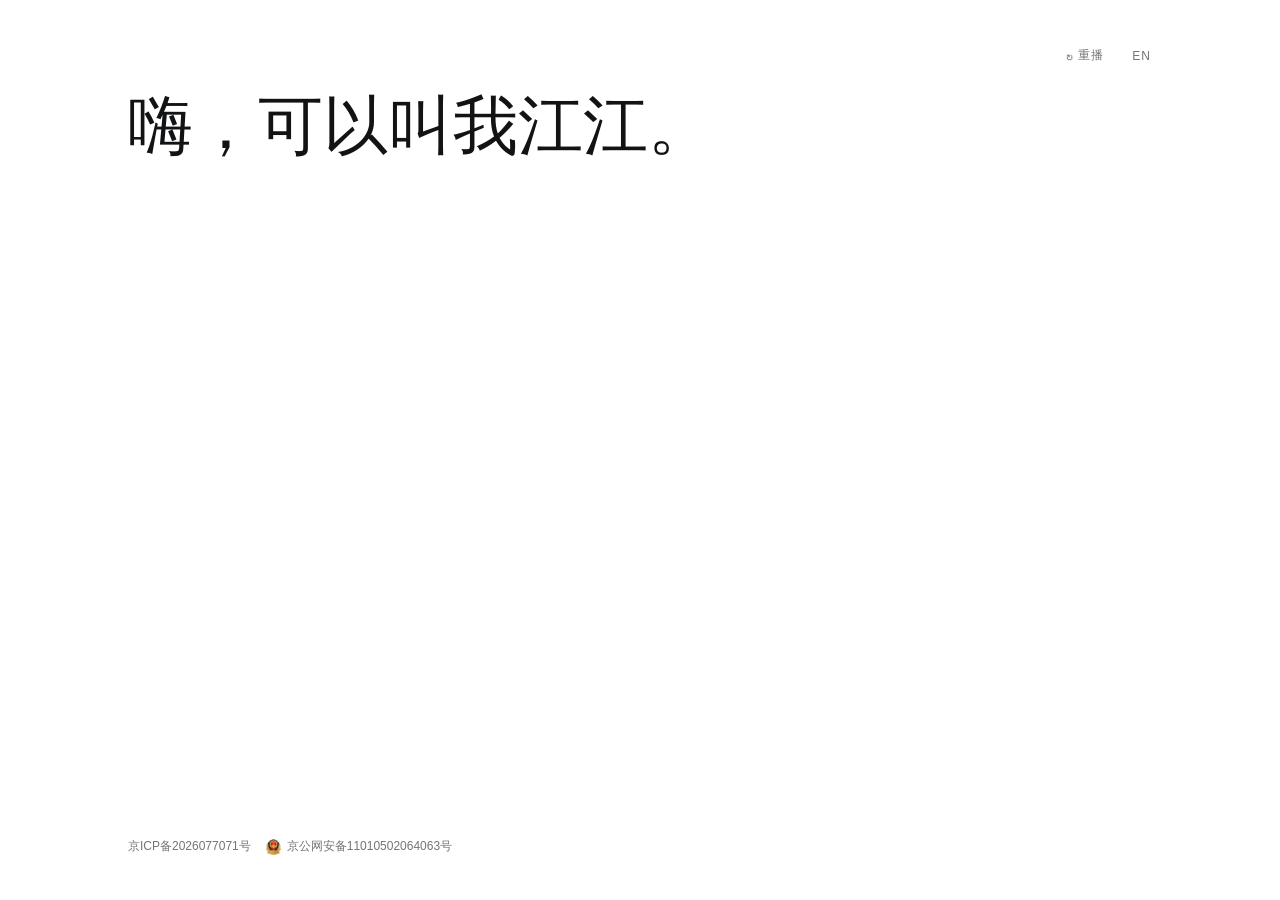
<file: index.html>
<!doctype html>
<!--
  江江 / JIANG-R98 个人主页
  单文件站点：样式、文案、双语和入场动画都在这里，无构建步骤。
  样式分区：1 变量 / 2 基础 / 3 顶栏 / 4 首屏与文案 / 5 入场状态 / 6 页脚 / 7 减少动态
  改文案改 data-zh / data-en；改渐变改 --sweep-gradient；改节奏看 playIntro() 和 .hero-title 的 transition。
-->
<html lang="zh-CN">
<head>
  <meta charset="utf-8">
  <meta name="viewport" content="width=device-width, initial-scale=1">
  <meta name="color-scheme" content="light dark">
  <meta name="theme-color" content="#ffffff" media="(prefers-color-scheme: light)">
  <meta name="theme-color" content="#0f1011" media="(prefers-color-scheme: dark)">
  <title>Jiang Jiang Jiang</title>
  <meta name="description" content="网站建设中，没有方向，没有想法，不用期待。">
  <link rel="canonical" href="https://starvoid.top/">
  <script>
    if (!window.matchMedia('(prefers-reduced-motion: reduce)').matches) {
      document.documentElement.classList.add('intro');
    }
  </script>
  <link rel="icon" href="data:image/svg+xml,%3Csvg xmlns='http://www.w3.org/2000/svg' viewBox='0 0 64 64'%3E%3Crect width='64' height='64' rx='14' fill='%23121314'/%3E%3Ctext x='32' y='45' font-family='sans-serif' font-size='36' text-anchor='middle' fill='%23ffffff'%3E%E6%B1%9F%3C/text%3E%3C/svg%3E">
  <style>
    /* =========================================================
       1. 设计变量
       ========================================================= */
    :root {
      --bg: #fff;
      --fg: #121314;
      --muted: rgba(30, 30, 30, 0.62);
      /* 跑马灯渐变：文字主体保持墨色，只有一条窄彩带扫过。 */
      --sweep-gradient: linear-gradient(
        100deg,
        var(--fg) 0%,
        var(--fg) 42%,
        rgba(122, 90, 255, 0.95) 46%,
        rgba(0, 176, 255, 0.92) 48.5%,
        rgba(0, 206, 158, 0.92) 51%,
        rgba(255, 72, 158, 0.95) 54%,
        var(--fg) 58%,
        var(--fg) 100%
      );
    }

    @media (prefers-color-scheme: dark) {
      :root {
        --bg: #0f1011;
        --fg: #ececec;
        --muted: rgba(236, 236, 236, 0.56);
        --sweep-gradient: linear-gradient(
          100deg,
          var(--fg) 0%,
          var(--fg) 42%,
          rgba(174, 152, 255, 0.98) 46%,
          rgba(104, 204, 255, 0.95) 48.5%,
          rgba(80, 240, 196, 0.94) 51%,
          rgba(255, 146, 206, 0.98) 54%,
          var(--fg) 58%,
          var(--fg) 100%
        );
      }
    }

    /* =========================================================
       2. 页面基础
       ========================================================= */
    *,
    *::before,
    *::after {
      box-sizing: border-box;
    }

    html {
      color-scheme: light dark;
    }

    body {
      display: flex;
      flex-direction: column;
      min-height: 100vh;
      min-height: 100svh;
      margin: 0;
      padding: 5vh 10vw;
      background: var(--bg);
      color: var(--fg);
      font-family: -apple-system, BlinkMacSystemFont, "Segoe UI", Roboto, "Helvetica Neue",
        "PingFang SC", "Hiragino Sans GB", "Microsoft YaHei", sans-serif;
      font-size: clamp(15px, calc(10px + 0.33vw), 17px);
      line-height: 1.4;
      -webkit-font-smoothing: antialiased;
    }

    /* =========================================================
       3. 顶栏控制
       ========================================================= */
    .topbar {
      display: flex;
      justify-content: flex-end;
      margin-bottom: clamp(1rem, 3vh, 1.6rem);
    }

    .controls {
      display: flex;
      align-items: center;
      gap: clamp(0.85rem, 1.8vw, 1.3rem);
    }

    .ctl {
      padding: 0.2em 0.1em;
      border: 0;
      background: transparent;
      color: var(--muted);
      font-family: inherit;
      font-size: 12px;
      letter-spacing: 0.08em;
      cursor: pointer;
    }

    .ctl:hover {
      color: var(--fg);
      text-decoration: underline;
      text-underline-offset: 0.22em;
    }

    .lang {
      min-width: 2.2em;
      text-align: right;
    }

    .replay {
      display: inline-flex;
      align-items: center;
      gap: 0.32em;
    }

    .replay-icon {
      font-size: 1.2em;
      line-height: 1;
    }

    /* =========================================================
       4. 首屏与文案
       ========================================================= */
    main {
      flex: 1;
    }

    .hero-title {
      display: inline-block;
      min-height: 1.05em;
      margin: 0 0 0.7em;
      font-size: clamp(3rem, 9vw, 5.2em);
      font-weight: 500;
      line-height: 1.05;
      /* 名字放大用较慢的过渡，和第二阶段文案错开。 */
      transition: font-size 950ms cubic-bezier(0.33, 0.75, 0.3, 1);
    }

    .message {
      max-width: 28em;
      margin: 0 0 1.1em;
      font-size: 1.75em;
      font-weight: 300;
      line-height: 1.55;
    }

    .line {
      display: flex;
      align-items: center;
      min-height: 1.55em;
    }

    .emoji {
      flex: none;
      width: 1.3em;
      margin-right: 0.32em;
      font-weight: 400;
      line-height: 1;
      text-align: left;
    }

    .gh-row {
      margin: 1.4em 0 0;
      font-size: 1em;
      font-weight: 400;
    }

    .gh {
      display: inline-flex;
      align-items: center;
      gap: 0.45em;
      color: inherit;
      text-decoration: none;
    }

    .gh svg {
      flex: none;
    }

    .gh:hover {
      text-decoration: underline;
      text-underline-offset: 0.22em;
    }

    .gh-arrow {
      opacity: 0.55;
      transition: transform 200ms ease, opacity 200ms ease;
    }

    .gh:hover .gh-arrow {
      opacity: 1;
      transform: translate(2px, -2px);
    }

    a:focus-visible,
    button:focus-visible {
      outline: 1px solid currentColor;
      outline-offset: 3px;
    }

    /* =========================================================
       5. 入场动画状态
       ---------------------------------------------------------
       html.intro  入场进行中：文案隐藏，欢迎语只显示名字
       html.intro.grow  第二阶段：欢迎语收起，名字放大，文案浮现
       ========================================================= */
    html.intro .hero-title {
      font-size: min(clamp(3rem, 9vw, 5.2em), 8.7vw, 4.3em);
    }

    html.intro.grow .hero-title {
      font-size: clamp(3rem, 9vw, 5.2em);
    }

    /* 下方文案等欢迎语结束再出现。 */
    html.intro .line,
    html.intro .gh-row {
      opacity: 0;
      visibility: hidden;
    }

    .greeting,
    .period {
      display: none;
    }

    html.intro .greeting,
    html.intro .period {
      display: inline-block;
      overflow: hidden;
      white-space: nowrap;
      vertical-align: bottom;
    }

    .ch,
    .name {
      display: inline-block;
      vertical-align: bottom;
    }

    .ch {
      white-space: pre;
    }

    /* 把渐变绘制盒上下各扩 0.18em，字形不会缺一截；
       等量负外边距让文字基线保持不变。 */
    .ch,
    .name,
    .line [data-zh],
    .gh-label {
      padding-block: 0.18em;
      margin-block: -0.18em;
    }

    /* =========================================================
       6. 页脚（备案信息必须保持一行）
       ========================================================= */
    footer {
      display: flex;
      flex-wrap: nowrap;
      align-items: center;
      gap: clamp(0.55rem, 1.2vw, 1.2rem);
      width: 100%;
      max-width: 44.8em;
      margin-top: 3rem;
      color: var(--muted);
      font-size: clamp(8.5px, 2.5vw, 12px);
    }

    footer a {
      display: inline-flex;
      align-items: center;
      color: inherit;
      font-size: inherit;
      white-space: nowrap;
      text-decoration: none;
    }

    footer a:hover {
      text-decoration: underline;
      text-underline-offset: 0.2em;
    }

    footer img {
      width: 15px;
      height: 16px;
      margin-right: 0.35rem;
    }

    /* =========================================================
       7. 减少动态效果
       ========================================================= */
    @media (prefers-reduced-motion: reduce) {
      .gh-arrow {
        transition: none;
      }
    }
  </style>
</head>
<body>
  <header class="topbar">
    <div class="controls">
      <button class="ctl replay" id="replay" type="button" aria-label="重新播放入场动画">
        <span class="replay-icon" aria-hidden="true">&#8635;</span><span data-zh="重播" data-en="Replay">重播</span>
      </button>
      <button class="ctl lang" id="lang" type="button" aria-label="Switch to English">EN</button>
    </div>
  </header>

  <main class="copy" id="copy">
    <!-- 首屏：入场波浪结束后只保留名字 -->
    <h1 class="hero-title"><span class="greeting" data-zh="嗨，可以叫我" data-en="Hi, call me&#160;">嗨，可以叫我</span><span class="name" data-zh="江江" data-en="Jiang">江江</span><span class="period" data-zh="。" data-en=".">。</span></h1>

    <!-- 四行文案与 GitHub：入场第二阶段依次浮现 -->
    <p class="message">
      <span class="line"><span class="emoji" aria-hidden="true">🚧</span><span data-zh="网站建设中" data-en="Under construction">网站建设中</span></span>
      <span class="line"><span class="emoji" aria-hidden="true">🧭</span><span data-zh="没有方向" data-en="No direction">没有方向</span></span>
      <span class="line"><span class="emoji" aria-hidden="true">💭</span><span data-zh="没有想法" data-en="No ideas">没有想法</span></span>
      <span class="line"><span class="emoji" aria-hidden="true">🤪</span><span data-zh="不用期待" data-en="No expectations">不用期待</span></span>
    </p>
    <p class="gh-row">
      <a class="gh" href="https://github.com/JIANG-R98" target="_blank" rel="noopener noreferrer">
        <svg viewBox="0 0 16 16" width="16" height="16" aria-hidden="true" focusable="false"><path fill="currentColor" d="M8 0C3.58 0 0 3.58 0 8c0 3.54 2.29 6.53 5.47 7.59.4.07.55-.17.55-.38 0-.19-.01-.82-.01-1.49-2.01.37-2.53-.49-2.69-.94-.09-.23-.48-.94-.82-1.13-.28-.15-.68-.52-.01-.53.63-.01 1.08.58 1.23.82.72 1.21 1.87.87 2.33.66.07-.52.28-.87.51-1.07-1.78-.2-3.64-.89-3.64-3.95 0-.87.31-1.59.82-2.15-.08-.2-.36-1.02.08-2.12 0 0 .67-.21 2.2.82.64-.18 1.32-.27 2-.27s1.36.09 2 .27c1.53-1.04 2.2-.82 2.2-.82.44 1.1.16 1.92.08 2.12.51.56.82 1.27.82 2.15 0 3.07-1.87 3.75-3.65 3.95.29.25.54.73.54 1.48 0 1.07-.01 1.93-.01 2.2 0 .21.15.46.55.38A8.01 8.01 0 0 0 16 8c0-4.42-3.58-8-8-8Z"/></svg>
        <span class="gh-label">GitHub</span>
        <span class="gh-arrow" aria-hidden="true">&#8599;</span>
      </a>
    </p>
  </main>

  <footer lang="zh-CN">
    <a href="https://beian.miit.gov.cn/" target="_blank" rel="noopener noreferrer">京ICP备2026077071号</a>
    <a href="https://beian.mps.gov.cn/#/query/webSearch?code=11010502064063" target="_blank" rel="noopener noreferrer"><img src="beian.png" alt="公安备案图标">京公网安备11010502064063号</a>
  </footer>

  <script>
    (() => {
      // ---------- 元素引用 ----------
      const copy = document.getElementById('copy');
      const toggle = document.getElementById('lang');
      const replay = document.getElementById('replay');
      const replayText = replay.querySelector('[data-zh]');
      const targets = [...copy.querySelectorAll('[data-zh]')];
      const heroName = copy.querySelector('.hero-title');
      const greeting = copy.querySelector('.greeting');
      const name = copy.querySelector('.name');
      const period = copy.querySelector('.period');
      const below = [...copy.querySelectorAll('.line'), copy.querySelector('.gh-row')];
      const lineTexts = [...copy.querySelectorAll('.line [data-zh]')];
      const ghLabel = copy.querySelector('.gh-label');
      const swept = [name, ...lineTexts, ghLabel];
      const description = document.querySelector('meta[name="description"]');

      // ---------- 文案与元信息 ----------
      const TITLE = 'Jiang Jiang Jiang';
      const DESCRIPTIONS = {
        zh: '网站建设中，没有方向，没有想法，不用期待。',
        en: 'Under construction. No direction, no ideas, no expectations.',
      };

      // ---------- 运行状态 ----------
      const reduceMotion = window.matchMedia('(prefers-reduced-motion: reduce)');
      const introAnims = [];
      let lang = 'zh';
      let busy = false;
      let runId = 0;
      let introRun = 0;
      let failsafe = 0;
      let introDone = !document.documentElement.classList.contains('intro');

      try {
        if (localStorage.getItem('site-lang') === 'en') lang = 'en';
      } catch (error) {
        // Storage can be unavailable; keep the default language.
      }

      // ---------- 小工具 ----------
      const wait = (ms) => new Promise((resolve) => setTimeout(resolve, ms));

      const settle = (animations) =>
        Promise.all(animations.map((animation) => animation.finished.catch(() => {})));

      function finish() {
        busy = false;
        copy.removeAttribute('aria-busy');
      }

      // 让一段文字用渐变填充；背景尺寸按文字自身的宽度单独计算。
      function paintGradientText(node, gradient, backgroundSize) {
        node.style.backgroundImage = gradient;
        node.style.backgroundSize = backgroundSize;
        node.style.backgroundRepeat = 'no-repeat';
        node.style.backgroundClip = 'text';
        node.style.webkitBackgroundClip = 'text';
        node.style.color = 'transparent';
        node.style.webkitTextFillColor = 'transparent';
      }

      // ---------- 文案与元信息更新 ----------
      function setMeta(next) {
        const isEnglish = next === 'en';
        document.title = TITLE;
        description.setAttribute('content', DESCRIPTIONS[next]);
        toggle.setAttribute('aria-label', isEnglish ? '切换到中文' : 'Switch to English');
        replay.setAttribute('aria-label', isEnglish ? 'Replay intro' : '重新播放入场动画');
        try {
          localStorage.setItem('site-lang', next);
        } catch (error) {
          // Ignore storage failures.
        }
      }

      function apply(next) {
        lang = next;
        document.documentElement.lang = next === 'en' ? 'en' : 'zh-CN';
        targets.forEach((node) => {
          node.textContent = node.dataset[next];
        });
        replayText.textContent = replayText.dataset[next];
        toggle.textContent = next === 'en' ? '中文' : 'EN';
        setMeta(next);
      }

      // ---------- 入场动画 ----------
      function splitChars(node) {
        const chars = Array.from(node.textContent);
        node.textContent = '';
        return chars.map((char) => {
          const span = document.createElement('span');
          span.className = 'ch';
          span.textContent = char;
          node.append(span);
          return span;
        });
      }

      async function playIntro() {
        if (introDone || document.hidden) {
          endIntro();
          return;
        }

        const run = ++introRun;
        clearTimeout(failsafe);
        failsafe = window.setTimeout(() => {
          if (!introDone) endIntro();
        }, 7000);

        const units = [
          ...splitChars(greeting),
          ...splitChars(name),
          ...splitChars(period),
        ];
        const step = Math.min(60, 700 / Math.max(1, units.length - 1));
        const gradient = getComputedStyle(heroName).getPropertyValue('--sweep-gradient').trim();
        const titleRect = heroName.getBoundingClientRect();
        const unitOffsets = units.map((unit) => unit.getBoundingClientRect().left - titleRect.left);

        // 所有字共用一整条渐变，按字在行内的位置错开起点。
        units.forEach((unit, index) => {
          paintGradientText(unit, gradient, `${titleRect.width * 3}px 100%`);

          introAnims.push(
            unit.animate(
              [
                { backgroundPosition: `${-(unitOffsets[index] + titleRect.width * 1.95)}px 0` },
                { backgroundPosition: `${-unitOffsets[index]}px 0` },
              ],
              { duration: 900, easing: 'linear', fill: 'both' }
            )
          );
        });

        // 逐字波浪：0.4 放大到 1.06，再回落到 1。
        units.forEach((unit, index) => {
          introAnims.push(
            unit.animate(
              [
                { transform: 'scale(0.4)', opacity: 0 },
                { transform: 'scale(1.06)', opacity: 1, offset: 0.72 },
                { transform: 'scale(1)', opacity: 1 },
              ],
              {
                duration: 680,
                delay: index * step,
                easing: 'cubic-bezier(0.22, 0.9, 0.28, 1.06)',
                fill: 'both',
              }
            )
          );
        });

        try {
          await wait(units.length * step + 680 + 160);
          if (run !== introRun) return;

          units.forEach((unit) => {
            unit.getAnimations().forEach((animation) => animation.cancel());
            unit.removeAttribute('style');
          });

          const greetingWidth = greeting.getBoundingClientRect().width;
          const periodWidth = period.getBoundingClientRect().width;
          greeting.style.display = 'inline-block';
          greeting.style.overflow = 'hidden';
          greeting.style.whiteSpace = 'nowrap';
          period.style.display = 'inline-block';
          period.style.overflow = 'hidden';
          period.style.whiteSpace = 'nowrap';

          const collapse = [
            greeting.animate(
              [
                { width: greetingWidth + 'px', opacity: 1, filter: 'blur(0)' },
                { width: '0px', opacity: 0, filter: 'blur(3px)' },
              ],
              { duration: 520, easing: 'cubic-bezier(0.5, 0, 0.2, 1)', fill: 'both' }
            ),
            period.animate(
              [
                { width: periodWidth + 'px', opacity: 1 },
                { width: '0px', opacity: 0 },
              ],
              { duration: 360, delay: 120, easing: 'cubic-bezier(0.5, 0, 0.2, 1)', fill: 'both' }
            ),
          ];

          // 欢迎语收起、名字放大的同时，文案浮现、渐变扫过文字。
          document.documentElement.classList.add('grow');
          const textSweep = playTextSweep();
          introAnims.push(...collapse, ...textSweep);

          await Promise.all([settle(collapse), revealCopy(), settle(textSweep)]);
          if (run !== introRun) return;
        } catch (error) {
          // Interrupted by a replay or an early language switch.
        }

        endIntro();
      }

      function playTextSweep() {
        const gradient = getComputedStyle(document.documentElement)
          .getPropertyValue('--sweep-gradient')
          .trim();
        const units = [
          ...lineTexts.map((node, index) => [node, 155 + index * 120]),
          [ghLabel, 635],
        ];

        return units.map(([node, delay]) => {
          const width = node.getBoundingClientRect().width;
          const gradientWidth = width * 3.2 + 240;
          paintGradientText(node, gradient, `${gradientWidth}px 100%`);

          return node.animate(
            [
              { backgroundPosition: `${-gradientWidth * 0.75}px 0` },
              { backgroundPosition: `${width - gradientWidth * 0.25}px 0` },
            ],
            {
              duration: 1050,
              delay,
              easing: 'linear',
              fill: 'both',
            }
          );
        });
      }

      async function revealCopy() {
        below.forEach((node) => {
          node.style.visibility = 'visible';
        });

        const reveal = below.map((node, index) =>
          node.animate(
            [
              { opacity: 0, transform: 'translateY(18px)', filter: 'blur(4px)' },
              { opacity: 1, transform: 'translateY(0)', filter: 'blur(0)' },
            ],
            {
              duration: 760,
              delay: 55 + index * 120,
              easing: 'cubic-bezier(0.3, 0.6, 0.3, 1)',
              fill: 'both',
            }
          )
        );

        introAnims.push(...reveal);
        await settle(reveal);
      }

      function endIntro() {
        if (introDone) return;
        introDone = true;
        introRun += 1;

        introAnims.forEach((animation) => {
          try {
            animation.cancel();
          } catch (error) {
            // Already finished.
          }
        });
        introAnims.length = 0;
        heroName.getAnimations({ subtree: true }).forEach((animation) => {
          try {
            animation.cancel();
          } catch (error) {
            // Already finished.
          }
        });

        // 直接落到最终状态，避免放大过渡倒放。
        heroName.style.transition = 'none';
        document.documentElement.classList.remove('intro', 'grow');
        void heroName.offsetWidth;
        heroName.style.transition = '';

        greeting.removeAttribute('style');
        period.removeAttribute('style');
        swept.forEach((node) => node.removeAttribute('style'));
        below.forEach((node) => node.removeAttribute('style'));
        greeting.textContent = greeting.dataset[lang];
        name.textContent = name.dataset[lang];
        period.textContent = period.dataset[lang];
      }

      // ---------- 语言切换与重播 ----------
      // 所有语言切换走同一段过渡：文案上浮淡出，再从下方错峰进入。
      async function fadeSwap(next, run) {
        const group = [heroName, ...below, replay, toggle];

        const out = group.map((node, index) =>
          node.animate(
            [
              { opacity: 1, transform: 'translateY(0)', filter: 'blur(0)' },
              { opacity: 0, transform: 'translateY(-10px)', filter: 'blur(3px)' },
            ],
            {
              duration: 200,
              delay: index * 25,
              easing: 'cubic-bezier(0.4, 0, 1, 1)',
              fill: 'both',
            }
          )
        );

        await settle(out);
        if (run !== runId) return;
        apply(next);

        const enter = group.map((node, index) =>
          node.animate(
            [
              { opacity: 0, transform: 'translateY(14px)', filter: 'blur(4px)' },
              { opacity: 1, transform: 'translateY(0)', filter: 'blur(0)' },
            ],
            {
              duration: 420,
              delay: index * 40,
              easing: 'cubic-bezier(0.16, 1, 0.3, 1)',
              fill: 'both',
            }
          )
        );

        await settle(enter);
        group.forEach((node) => {
          node.getAnimations().forEach((animation) => animation.cancel());
        });
      }

      async function switchLanguage() {
        if (busy) return;
        busy = true;
        endIntro();
        const next = lang === 'en' ? 'zh' : 'en';
        copy.setAttribute('aria-busy', 'true');

        if (reduceMotion.matches || document.hidden) {
          apply(next);
          finish();
          return;
        }

        const run = ++runId;
        document.documentElement.lang = next === 'en' ? 'en' : 'zh-CN';

        await fadeSwap(next, run);
        if (run !== runId) return;
        finish();
      }

      function replayIntro() {
        if (busy || reduceMotion.matches) return;
        endIntro();
        introDone = false;
        heroName.style.transition = 'none';
        document.documentElement.classList.add('intro');
        void heroName.offsetWidth;
        heroName.style.transition = '';
        playIntro();
      }

      // ---------- 启动 ----------
      toggle.addEventListener('click', switchLanguage);
      replay.addEventListener('click', replayIntro);
      apply(lang);
      playIntro();
    })();
  </script>
</body>
</html>
</file>
